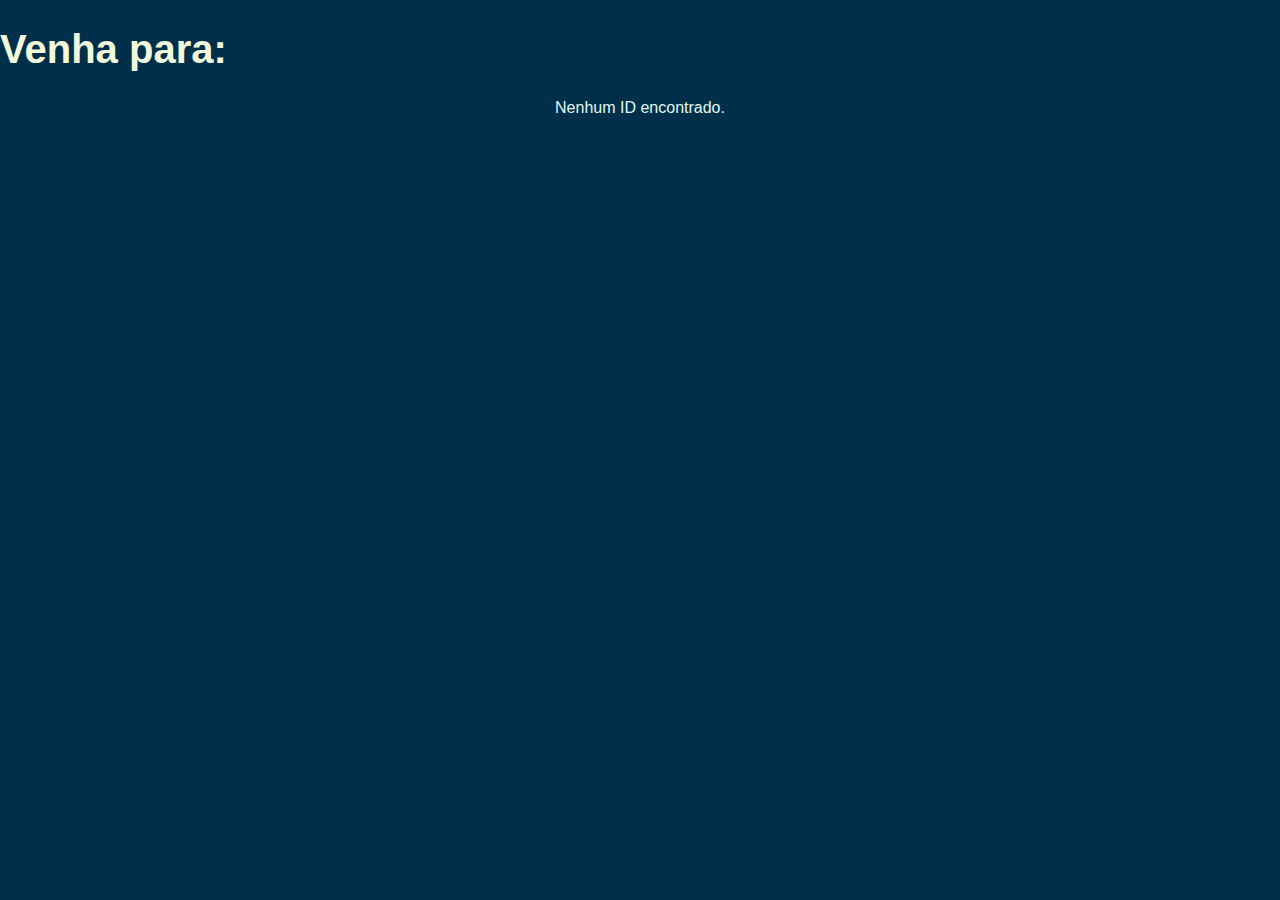
<file: detalhesLocal/detalhes.html>
<!DOCTYPE html>
<html lang="en">
<head>
    <meta charset="UTF-8">
    <meta name="viewport" content="width=device-width, initial-scale=1.0">
    <title>Document</title>
    <link rel="stylesheet" href="styleind.css">
</head>
<body>
    <H1>Venha para:</H1>
    <main class="container">
        <div id="detalhes"></div>
    </main>
    <script src="./scriptind.js"></script>
</body>
</html>
</file>
<file: detalhesLocal/styleind.css>
body {
  background-color: #003049;
  font-family: Arial, Helvetica, sans-serif;
  color: #e0f7f4;
  margin: 0;
  padding: 0;
}

.container {
  width: 80%;
  margin: 20px auto;
  text-align: center;
}

h1 {
  font-size: 2.5rem;
  color: #f1f8dc;
}

.categoria {
  color: #c9f5e7;
  text-decoration: underline;
}

.foto {
  width: 70%;
  height: 600px;
  background-color: #f1f8dc;
  margin: 20px auto;
  border-radius: 20px;
}

.info {
  text-align: left;
  margin-top: 20px;
}

.info h2 {
  color: #b2f2e8;
  margin-bottom: 5px;
  text-decoration: underline;
}

.comentarios {
  margin-top: 30px;
  text-align: left;
}

.comentarios h2 {
  color: #7ee0c4;
  text-align: center;
}

.comentario {
  display: flex;
  align-items: center;
  margin: 15px 0;
}

.comentario img {
  width: 50px;
  height: 50px;
  margin-right: 15px;
  border-radius: 50%;
  background-color: #3ca89e;
  padding: 5px;
}
</file>
